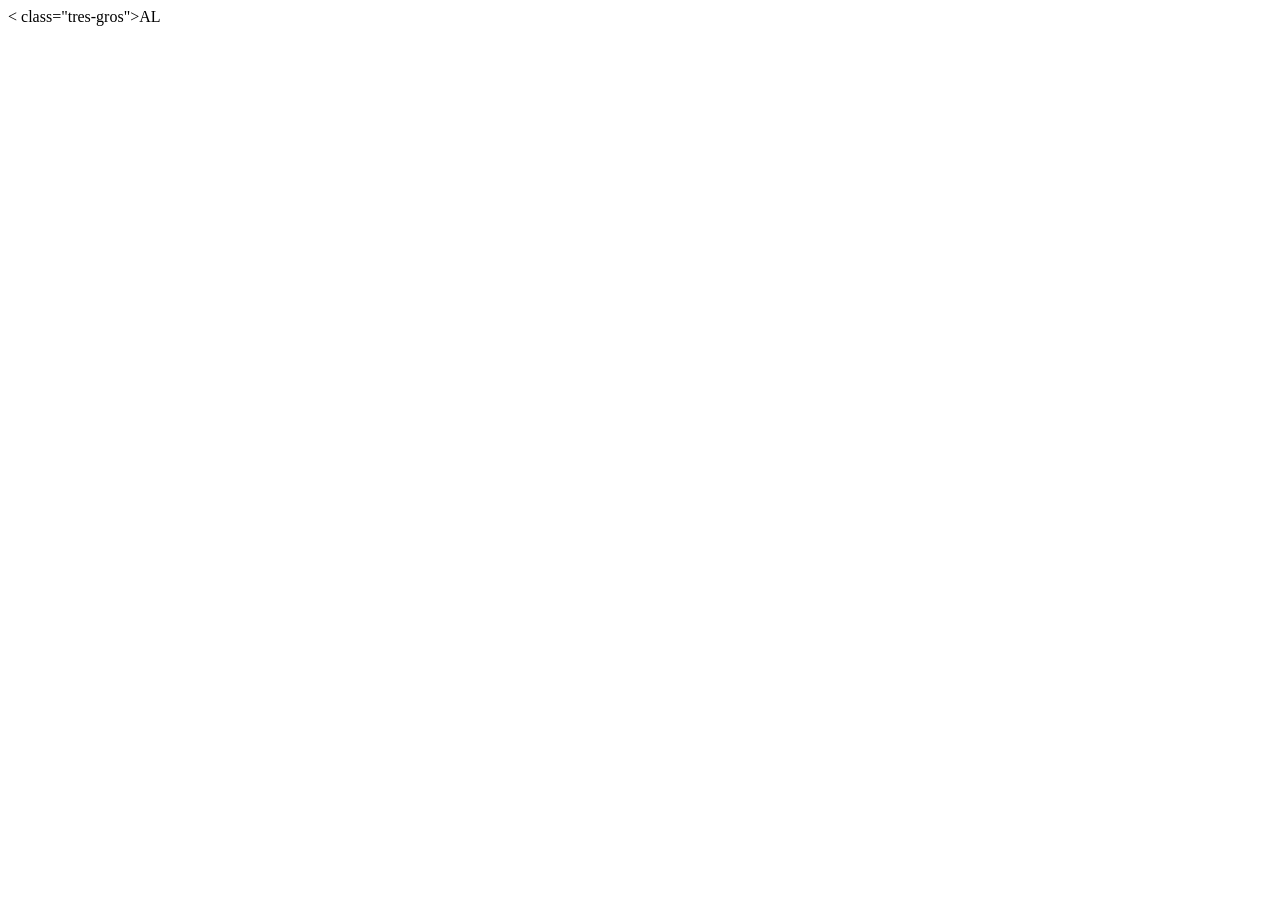
<file: page7.html>
<!DOCTYPE html>
<html lang="fr">
<head>
    <meta charset="UTF-8">
    <title>FondueASage, Recette de fondue Chinoise</title>
    <style>
        .tres-gros {
            font-size: 400px; /* Taille en pixels */
            font-weight: bold; /* Optionnel : mettre en gras */
            text-align: center;
            color:black;
        }
    </style>
</head>
<body>
    < class="tres-gros">AL</p>
</body>
</html>

</body>

</html>
</file>
